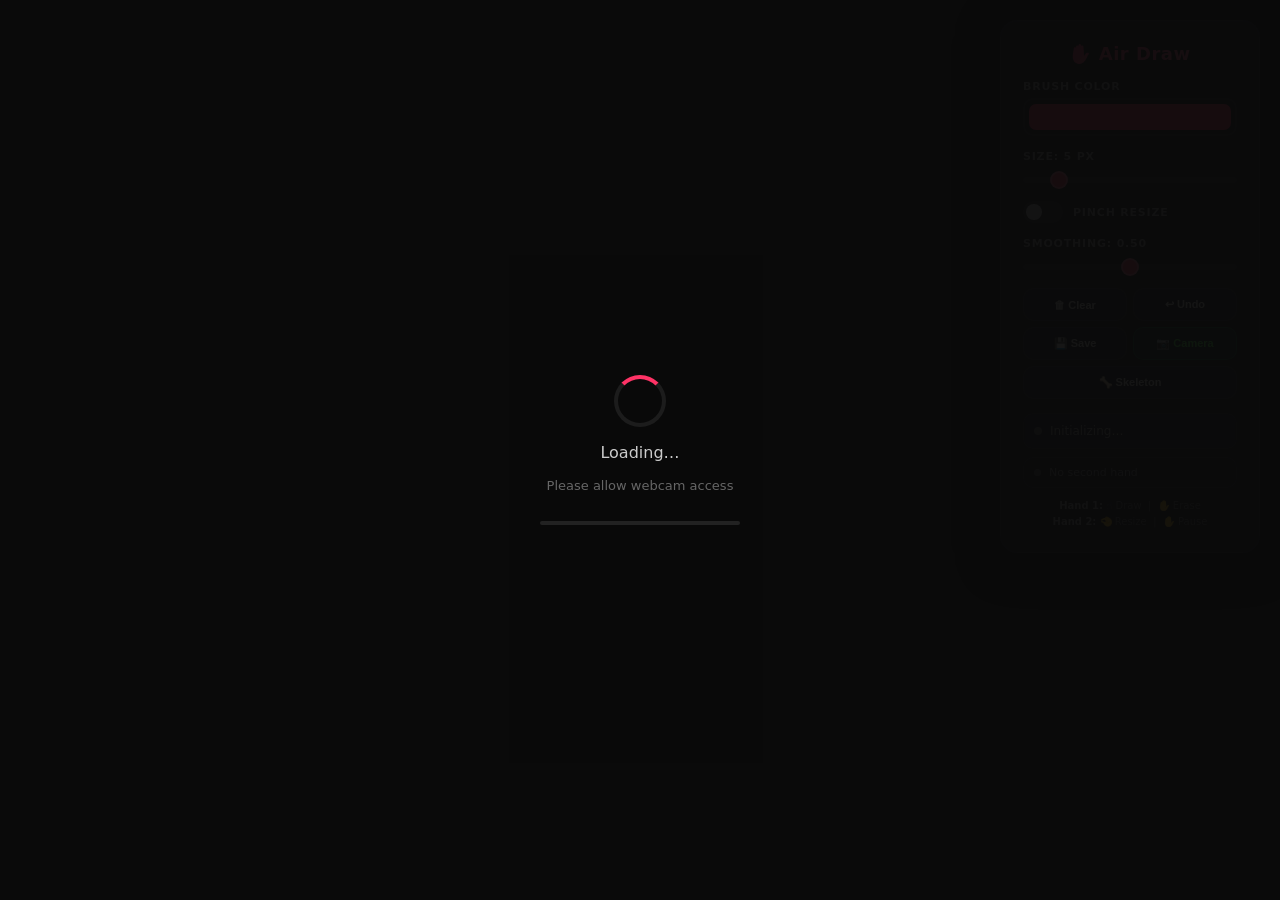
<file: index.html>
<!DOCTYPE html>
<html lang="en">
<head>
  <meta charset="UTF-8">
  <meta name="viewport" content="width=device-width, initial-scale=1.0">
  <title>Air Draw — Hand Tracking Canvas</title>
  <link rel="preload" href="app.js" as="script" crossorigin>
  <script>
    if ('serviceWorker' in navigator) {
      // Unregister old service workers that may cache broken files
      navigator.serviceWorker.getRegistrations().then(function(regs) {
        regs.forEach(function(reg) { reg.unregister(); });
      });
    }
  </script>
  <link rel="preload" href="styles.css" as="style" onload="this.onload=null;this.rel='stylesheet'">
  <noscript><link rel="stylesheet" href="styles.css"></noscript>
  <style>
/* ===== Reset & Base ===== */
*, *::before, *::after { margin: 0; padding: 0; box-sizing: border-box; }
html, body { width: 100%; height: 100%; overflow: hidden; background: #0a0a0a; font-family: 'Segoe UI', system-ui, -apple-system, sans-serif; color: #fff; }

/* ===== App Container ===== */
#app { position: relative; width: 100vw; height: 100vh; }

/* ===== Video Background ===== */
#video-input { position: absolute; top: 0; left: 0; width: 100%; height: 100%; object-fit: cover; transform: scaleX(-1); z-index: 0; }

/* ===== Drawing Canvas ===== */
#drawing-canvas { position: absolute; top: 0; left: 0; width: 100%; height: 100%; z-index: 1; touch-action: none; cursor: crosshair; }

/* ===== Skeleton Overlay Canvas ===== */
#skeleton-canvas { position: absolute; top: 0; left: 0; width: 100%; height: 100%; z-index: 2; pointer-events: none; display: none; }

/* ===== Controls Panel ===== */
#controls-panel { position: fixed; top: 20px; right: 20px; width: 260px; background: rgba(15, 15, 25, 0.78); backdrop-filter: blur(16px); -webkit-backdrop-filter: blur(16px); border: 1px solid rgba(255, 255, 255, 0.08); border-radius: 18px; padding: 22px; z-index: 100; box-shadow: 0 8px 40px rgba(0, 0, 0, 0.5), inset 0 1px 0 rgba(255, 255, 255, 0.05); transition: opacity 0.3s, transform 0.3s; }

#controls-panel h2 { font-size: 18px; font-weight: 700; margin-bottom: 16px; text-align: center; letter-spacing: 0.5px; background: linear-gradient(135deg, #ff3366, #ff6b9d); -webkit-background-clip: text; -webkit-text-fill-color: transparent; background-clip: text; }

.control-group { margin-bottom: 14px; }
.control-group label { display: block; font-size: 11px; font-weight: 600; margin-bottom: 5px; color: #999; text-transform: uppercase; letter-spacing: 0.8px; }

/* Toggle Checkbox */
#toggle-pinch-resize { position: absolute; opacity: 0; width: 0; height: 0; }
.toggle-label { display: flex !important; align-items: center; gap: 10px; cursor: pointer; user-select: none; position: relative; }
.toggle-switch { width: 40px; height: 22px; min-width: 40px; background: rgba(255, 255, 255, 0.1); border-radius: 11px; position: relative; transition: background 0.25s; flex-shrink: 0; }
.toggle-switch::after { content: ''; position: absolute; top: 3px; left: 3px; width: 16px; height: 16px; background: #ccc; border-radius: 50%; transition: transform 0.25s, background 0.25s; }
#toggle-pinch-resize:checked + .toggle-switch { background: rgba(255, 51, 102, 0.5); }
#toggle-pinch-resize:checked + .toggle-switch::after { transform: translateX(18px); background: #ff3366; }

/* Status Indicator */
#status-indicator { margin-top: 14px; padding: 10px; border-radius: 10px; background: rgba(255, 255, 255, 0.04); border: 1px solid rgba(255, 255, 255, 0.06); display: flex; align-items: center; gap: 8px; font-size: 12px; color: #aaa; }
#status-dot { width: 8px; height: 8px; border-radius: 50%; background: #666; flex-shrink: 0; transition: background 0.3s, box-shadow 0.3s; }
#status-dot.idle    { background: #666; }
#status-dot.drawing  { background: #33cc66; box-shadow: 0 0 8px rgba(51, 204, 102, 0.6); }
#status-dot.erasing { background: #ff9933; box-shadow: 0 0 8px rgba(255, 153, 51, 0.6); }
#status-dot.loading  { background: #ffcc00; box-shadow: 0 0 8px rgba(255, 204, 0, 0.6); animation: pulse 1s infinite; }
#status-dot.paused   { background: #3399ff; box-shadow: 0 0 8px rgba(51, 153, 255, 0.6); }

@keyframes pulse { 0%, 100% { opacity: 1; } 50% { opacity: 0.4; } }

/* Second Hand Status */
#hand-status-secondary { margin-top: 8px; padding: 8px 10px; border-radius: 10px; background: rgba(255, 255, 255, 0.03); border: 1px solid rgba(255, 255, 255, 0.05); display: flex; align-items: center; gap: 8px; font-size: 11px; color: #888; transition: opacity 0.3s; }
#hand-status-secondary .dot { width: 7px; height: 7px; border-radius: 50%; background: #555; flex-shrink: 0; transition: background 0.3s, box-shadow 0.3s; }
#hand-status-secondary .dot.active   { background: #33ccff; box-shadow: 0 0 6px rgba(51, 204, 255, 0.5); }
#hand-status-secondary .dot.pinching { background: #ff3366; box-shadow: 0 0 6px rgba(255, 51, 102, 0.5); }
#hand-status-secondary .dot.pausing  { background: #3399ff; box-shadow: 0 0 6px rgba(51, 153, 255, 0.5); }

/* ===== Loading Overlay ===== */
#loading-overlay { position: fixed; inset: 0; background: rgba(10, 10, 10, 0.95); display: flex; flex-direction: column; align-items: center; justify-content: center; z-index: 1000; color: #fff; gap: 16px; transition: opacity 0.5s; }
#loading-overlay p { font-size: 16px; color: #ccc; }
#loading-overlay p.sub { font-size: 13px; color: #666; }
#loading-overlay.hidden { opacity: 0; pointer-events: none; }

/* Spinner */
.spinner { width: 52px; height: 52px; border: 4px solid rgba(255, 255, 255, 0.08); border-top-color: #ff3366; border-radius: 50%; animation: spin 0.8s linear infinite; }
@keyframes spin { to { transform: rotate(360deg); } }

/* Progress Bar */
.progress-bar { width: 200px; height: 4px; background: rgba(255,255,255,0.1); border-radius: 2px; margin-top: 12px; overflow: hidden; }
.progress-fill { height: 100%; width: 0%; background: linear-gradient(90deg, #ff3366, #ff6b9d); border-radius: 2px; transition: width 0.3s ease; }
  </style>
</head>
<body>

  <!-- App container -->
  <div id="app">

    <!-- Webcam video (mirrored, shown as background) -->
    <video id="video-input" playsinline></video>

    <!-- Drawing canvas (transparent overlay on top of video) -->
    <canvas id="drawing-canvas"></canvas>

    <!-- Hand skeleton overlay canvas -->
    <canvas id="skeleton-canvas"></canvas>

    <!-- Controls panel (floating, glassmorphism) -->
    <div id="controls-panel">
      <h2>✋ Air Draw</h2>

      <div class="control-group">
        <label for="brush-color">Brush Color</label>
        <input type="color" id="brush-color" value="#ff3366">
      </div>

      <div class="control-group">
        <label for="brush-size">Size: <span id="size-value">5</span> px</label>
        <input type="range" id="brush-size" min="1" max="30" value="5">
      </div>

      <div class="control-group">
        <label for="toggle-pinch-resize" class="toggle-label">
          <input type="checkbox" id="toggle-pinch-resize">
          <span class="toggle-switch"></span>
          Pinch Resize
        </label>
      </div>

      <div class="control-group">
        <label for="smoothing">Smoothing: <span id="smooth-value">0.50</span></label>
        <input type="range" id="smoothing" min="0" max="100" value="50">
      </div>

      <div class="control-group buttons">
        <button id="btn-clear" title="Clear canvas (C)">🗑 Clear</button>
        <button id="btn-undo" title="Undo (Ctrl+Z)">↩ Undo</button>
        <button id="btn-save" title="Save as PNG">💾 Save</button>
        <button id="btn-toggle-cam" title="Toggle camera">📷 Camera</button>
        <button id="btn-toggle-skeleton" title="Toggle hand skeleton (S)">🦴 Skeleton</button>
      </div>

      <div id="status-indicator">
        <span id="status-dot"></span>
        <span id="gesture-status">Initializing…</span>
      </div>

      <div id="hand-status-secondary">
        <span class="dot" id="secondary-dot"></span>
        <span id="secondary-status">No second hand</span>
      </div>

      <div id="help-text">
        <strong>Hand 1:</strong> ☝️ Draw &nbsp;|&nbsp; ✋ Erase<br>
        <strong>Hand 2:</strong> 🤏 Resize &nbsp;|&nbsp; ✋ Pause
      </div>
    </div>

    <!-- Small loading indicator (shown in controls panel while MediaPipe loads) -->
    <div id="loading-indicator" style="display:none; text-align:center; padding:8px;">
      <span style="display:inline-block; width:12px; height:12px; border:2px solid rgba(255,255,255,0.15); border-top-color:#ff3366; border-radius:50%; animation:spin 0.8s linear infinite; vertical-align:middle; margin-right:6px;"></span>
      <span style="font-size:11px; color:#888; vertical-align:middle;">Loading hand model…</span>
    </div>

    <!-- Full-screen loading overlay (shown until camera + MediaPipe ready) -->
    <div id="loading-overlay">
      <div class="spinner"></div>
      <p id="loading-text">Loading…</p>
      <p class="sub" id="loading-sub">Please allow webcam access</p>
      <div class="progress-bar">
        <div class="progress-fill" id="loading-progress"></div>
      </div>
    </div>
  </div>

  <!-- MediaPipe (local files) -->
  <script src="./lib/mediapipe/hands/hands.js"></script>
  <script src="./lib/mediapipe/camera_utils/camera_utils.js"></script>
  <!-- App logic -->
  <script src="app.js"></script>
  <!-- Fallback: show error if app doesn't load in 15s -->
  <script>
    setTimeout(function() {
      var overlay = document.getElementById('loading-overlay');
      if (overlay && !overlay.classList.contains('hidden')) {
        overlay.innerHTML = '<p style="color:#ff5555;font-size:18px;">⚠️ App failed to load</p>' +
          '<p style="color:#999;font-size:14px;max-width:400px;text-align:center;">' +
          'Check your internet connection.<br>MediaPipe AI model must load from CDN.<br><br>' +
          '<a href="./lib/mediapipe/hands/hands.js" target="_blank" style="color:#ff3366;">Test local file</a> | ' +
          '<button onclick="location.reload()" style="padding:8px 20px;background:#ff3366;color:#fff;border:none;border-radius:8px;font-size:14px;cursor:pointer;">Refresh</button>' +
          '</p>';
      }
    }, 15000);
  </script>
</body>
</html>
</file>
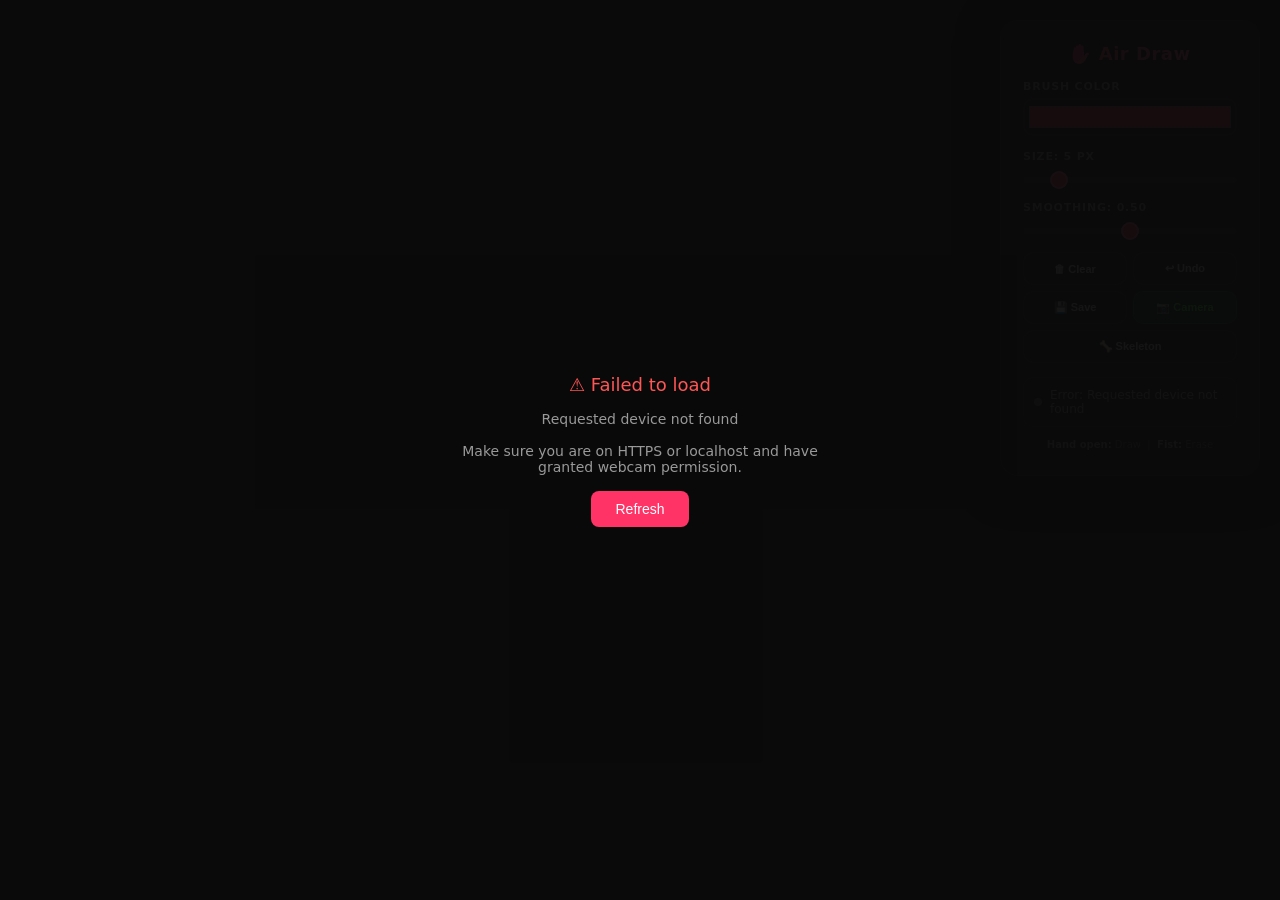
<file: air-draw-standalone/index.html>
<!DOCTYPE html>
<html lang="en">
<head>
<meta charset="UTF-8">
<meta name="viewport" content="width=device-width, initial-scale=1.0">
<title>Air Draw — Standalone</title>
<style>
*,*::before,*::after{margin:0;padding:0;box-sizing:border-box}
html,body{width:100%;height:100%;overflow:hidden;background:#0a0a0a;font-family:'Segoe UI',system-ui,sans-serif;color:#fff}
#app{position:relative;width:100vw;height:100vh}
#video-input{position:absolute;top:0;left:0;width:100%;height:100%;object-fit:cover;transform:scaleX(-1);z-index:0}
#drawing-canvas{position:absolute;top:0;left:0;width:100%;height:100%;z-index:1;touch-action:none;cursor:crosshair}
#skeleton-canvas{position:absolute;top:0;left:0;width:100%;height:100%;z-index:2;pointer-events:none;display:none}
#controls-panel{position:fixed;top:20px;right:20px;width:260px;background:rgba(15,15,25,.78);backdrop-filter:blur(16px);-webkit-backdrop-filter:blur(16px);border:1px solid rgba(255,255,255,.08);border-radius:18px;padding:22px;z-index:100;box-shadow:0 8px 40px rgba(0,0,0,.5),inset 0 1px 0 rgba(255,255,255,.05)}
#controls-panel h2{font-size:18px;font-weight:700;margin-bottom:16px;text-align:center;letter-spacing:.5px;background:linear-gradient(135deg,#ff3366,#ff6b9d);-webkit-background-clip:text;-webkit-text-fill-color:transparent;background-clip:text}
.control-group{margin-bottom:14px}
.control-group label{display:block;font-size:11px;font-weight:600;margin-bottom:5px;color:#999;text-transform:uppercase;letter-spacing:.8px}
input[type=color]{width:100%;height:38px;border:2px solid rgba(255,255,255,.1);border-radius:10px;cursor:pointer;background:transparent;padding:2px}
input[type=range]{width:100%;height:6px;-webkit-appearance:none;appearance:none;background:rgba(255,255,255,.1);border-radius:3px;outline:none;cursor:pointer}
input[type=range]::-webkit-slider-thumb{-webkit-appearance:none;appearance:none;width:18px;height:18px;border-radius:50%;background:#ff3366;border:2px solid rgba(255,255,255,.3);cursor:pointer}
.buttons{display:flex;gap:6px;flex-wrap:wrap}
.buttons button{flex:1 1 calc(50% - 3px);padding:9px 8px;border:1px solid rgba(255,255,255,.08);border-radius:10px;background:rgba(255,255,255,.06);color:#ddd;font-size:11px;font-weight:600;cursor:pointer;transition:background .2s,transform .1s;white-space:nowrap}
.buttons button:hover{background:rgba(255,51,102,.25);border-color:rgba(255,51,102,.4)}
.buttons button:active{transform:scale(.95)}
.buttons button.active{background:rgba(255,51,102,.35);border-color:#ff3366;color:#fff}
#btn-toggle-cam{background:rgba(51,204,102,.15);border-color:rgba(51,204,102,.3);color:#5f5}
#btn-toggle-cam.cam-off{background:rgba(204,51,51,.15);border-color:rgba(204,51,51,.3);color:#f55}
#status-indicator{margin-top:14px;padding:10px;border-radius:10px;background:rgba(255,255,255,.04);border:1px solid rgba(255,255,255,.06);display:flex;align-items:center;gap:8px;font-size:12px;color:#aaa}
#status-dot{width:8px;height:8px;border-radius:50%;background:#666;flex-shrink:0;transition:background .3s,box-shadow .3s}
#status-dot.idle{background:#666}
#status-dot.drawing{background:#33cc66;box-shadow:0 0 8px rgba(51,204,102,.6)}
#status-dot.loading{background:#ffcc00;box-shadow:0 0 8px rgba(255,204,0,.6);animation:pulse 1s infinite}
#status-dot.paused{background:#3399ff;box-shadow:0 0 8px rgba(51,153,255,.6)}
@keyframes pulse{0%,100%{opacity:1}50%{opacity:.4}}
#loading-overlay{position:fixed;inset:0;background:rgba(10,10,10,.95);display:flex;flex-direction:column;align-items:center;justify-content:center;z-index:1000;color:#fff;gap:16px;transition:opacity .5s}
#loading-overlay.hidden{opacity:0;pointer-events:none}
.spinner{width:52px;height:52px;border:4px solid rgba(255,255,255,.08);border-top-color:#ff3366;border-radius:50%;animation:spin .8s linear infinite}
@keyframes spin{to{transform:rotate(360deg)}}
.progress-bar{width:200px;height:4px;background:rgba(255,255,255,.1);border-radius:2px;overflow:hidden;margin-top:12px}
.progress-fill{height:100%;width:0%;background:linear-gradient(90deg,#ff3366,#ff6b9d);border-radius:2px;transition:width .3s}
#help-text{margin-top:10px;font-size:10px;color:#666;text-align:center;line-height:1.6}
#help-text strong{color:#999}
@media(max-width:600px){#controls-panel{top:auto;bottom:10px;right:10px;left:10px;width:auto;padding:16px}.buttons button{flex:1 1 calc(33.33% - 4px)}}
</style>
</head>
<body>
<div id="app">
  <video id="video-input" playsinline></video>
  <canvas id="drawing-canvas"></canvas>
  <canvas id="skeleton-canvas"></canvas>
  <div id="controls-panel">
    <h2>✋ Air Draw</h2>
    <div class="control-group"><label>Brush Color</label><input type="color" id="brush-color" value="#ff3366"></div>
    <div class="control-group"><label>Size: <span id="size-value">5</span> px</label><input type="range" id="brush-size" min="1" max="30" value="5"></div>
    <div class="control-group"><label>Smoothing: <span id="smooth-value">0.50</span></label><input type="range" id="smoothing" min="0" max="100" value="50"></div>
    <div class="control-group buttons">
      <button id="btn-clear" title="Clear (C)">🗑 Clear</button>
      <button id="btn-undo" title="Undo (Ctrl+Z)">↩ Undo</button>
      <button id="btn-save" title="Save PNG">💾 Save</button>
      <button id="btn-toggle-cam" title="Toggle camera">📷 Camera</button>
      <button id="btn-toggle-skeleton" title="Toggle skeleton (S)">🦴 Skeleton</button>
    </div>
    <div id="status-indicator"><span id="status-dot"></span><span id="gesture-status">Initializing…</span></div>
    <div id="help-text"><strong>Hand open:</strong> Draw &nbsp;|&nbsp; <strong>Fist:</strong> Erase</div>
  </div>
  <div id="loading-overlay">
    <div class="spinner"></div>
    <p id="loading-text">Loading…</p>
    <p class="sub" id="loading-sub">Please allow webcam access</p>
    <div class="progress-bar"><div class="progress-fill" id="loading-progress"></div></div>
  </div>
</div>

<script src="./handtrack.js"></script>
<script>
(function(){
  /* ── DOM ── */
  var video=document.getElementById('video-input');
  var canvas=document.getElementById('drawing-canvas');
  var skCanvas=document.getElementById('skeleton-canvas');
  var ctx=canvas.getContext('2d');
  var skCtx=skCanvas.getContext('2d');
  var overlay=document.getElementById('loading-overlay');
  var loadingText=document.getElementById('loading-text');
  var loadingSub=document.getElementById('loading-sub');
  var loadingProgress=document.getElementById('loading-progress');
  var statusDot=document.getElementById('status-dot');
  var gestureStatus=document.getElementById('gesture-status');
  var brushColorInput=document.getElementById('brush-color');
  var brushSizeInput=document.getElementById('brush-size');
  var sizeValue=document.getElementById('size-value');
  var smoothingInput=document.getElementById('smoothing');
  var smoothValue=document.getElementById('smooth-value');
  var btnClear=document.getElementById('btn-clear');
  var btnUndo=document.getElementById('btn-undo');
  var btnSave=document.getElementById('btn-save');
  var btnToggleCam=document.getElementById('btn-toggle-cam');
  var btnToggleSkeleton=document.getElementById('btn-toggle-skeleton');

  /* ── State ── */
  var isDrawing=false,lastPoint=null,currentColor='#ff3366',brushSize=5;
  var smoothingFactor=0.5,cameraEnabled=true,skeletonVisible=false;
  var undoStack=[],model=null,animationId=null;

  /* ── Progress ── */
  function setProgress(pct,text,sub){
    loadingProgress.style.width=pct+'%';
    if(text)loadingText.textContent=text;
    if(sub)loadingSub.textContent=sub;
  }

  /* ── Canvas resize ── */
  function resizeCanvases(){
    var dpr=Math.min(window.devicePixelRatio||1,2);
    var w=window.innerWidth,h=window.innerHeight;
    canvas.width=w*dpr;canvas.height=h*dpr;
    canvas.style.width=w+'px';canvas.style.height=h+'px';
    ctx.setTransform(dpr,0,0,dpr,0,0);
    skCanvas.width=w*dpr;skCanvas.height=h*dpr;
    skCanvas.style.width=w+'px';skCanvas.style.height=h+'px';
    skCtx.setTransform(dpr,0,0,dpr,0,0);
    if(undoStack.length>0) ctx.putImageData(undoStack[undoStack.length-1],0,0);
  }
  window.addEventListener('resize',resizeCanvases);
  resizeCanvases();

  /* ── Camera ── */
  async function startCamera(){
    setProgress(5,'Requesting camera…','Please allow webcam access');
    var stream=await navigator.mediaDevices.getUserMedia({video:{width:640,height:480,facingMode:'user'}});
    video.srcObject=stream;
    await new Promise(function(r){
      if(video.readyState>=2){video.play();r();}
      else video.onloadeddata=function(){video.play();r();};
    });
    setProgress(30,'Camera active ✓','Loading hand model…');
  }

  /* ── Load handtrack model ── */
  async function loadModel(){
    var ht=handtrack;
    if(!ht) throw new Error('handtrack.js not loaded');
    model=await ht.load({maxDetectedHands:2,flipHorizontal:false});
    setProgress(70,'Model loaded ✓','Starting detection…');
  }

  /* ── Gesture detection from bounding box ── */
  function getGesture(predictions){
    if(!predictions||predictions.length===0) return null;
    var p=predictions[0];
    var bbox=p.bbox;
    var handWidth=bbox[2],handHeight=bbox[3];
    var aspectRatio=handHeight/Math.max(handWidth,1);
    // Tall bounding box = fingers extended (draw)
    // Short/square bounding box = fist (erase)
    var isHandOpen=aspectRatio>1.8;
    // Center of bounding box (mirrored)
    var cx=(1-(bbox[0]+handWidth/2)/640)*window.innerWidth;
    var cy=(bbox[1]+handHeight/2)/480*window.innerHeight;
    return {
      mode:isHandOpen?'draw':'erase',
      point:{x:cx,y:cy},
      bbox:bbox,
      predictions:predictions
    };
  }

  /* ── Drawing ── */
  function smoothPoint(prev,curr,factor){
    var alpha=1-factor;
    return{x:prev.x+(curr.x-prev.x)*alpha,y:prev.y+(curr.y-prev.y)*alpha};
  }

  function eraseAt(point){
    ctx.save();
    ctx.globalCompositeOperation='destination-out';
    ctx.beginPath();
    ctx.arc(point.x,point.y,brushSize*2.5,0,Math.PI*2);
    ctx.fill();
    ctx.restore();
  }

  function drawSkeleton(predictions){
    skCtx.clearRect(0,0,skCanvas.width,skCanvas.height);
    if(!predictions) return;
    for(var i=0;i<predictions.length;i++){
      var p=predictions[i];
      var bbox=p.bbox;
      var w=window.innerWidth,h=window.innerHeight;
      var sx=(1-(bbox[0]+bbox[2]/2)/640)*w;
      var sy=(bbox[1]+bbox[3]/2)/480*h;
      var bw=bbox[2]/640*w;
      var bh=bbox[3]/480*h;
      // Draw bounding box
      skCtx.strokeStyle=i===0?'rgba(0,255,100,0.6)':'rgba(51,153,255,0.5)';
      skCtx.lineWidth=2;
      skCtx.strokeRect(sx-bw/2,sy-bh/2,bw,bh);
      // Draw center dot
      skCtx.fillStyle=i===0?'#ff3366':'#3399ff';
      skCtx.beginPath();
      skCtx.arc(sx,sy,6,0,Math.PI*2);
      skCtx.fill();
      // Label
      skCtx.fillStyle='#fff';
      skCtx.font='12px sans-serif';
      skCtx.fillText(i===0?'Hand 1':'Hand 2',sx-bw/2,sy-bh/2-8);
    }
  }

  /* ── Detection loop ── */
  async function detectLoop(){
    if(!model||!cameraEnabled){animationId=requestAnimationFrame(detectLoop);return;}
    try{
      var predictions=await model.detect(video);
      var gesture=getGesture(predictions);

      // Draw skeleton
      if(skeletonVisible) drawSkeleton(predictions);
      else skCtx.clearRect(0,0,skCanvas.width,skCanvas.height);

      if(!gesture){
        if(isDrawing){saveUndo();isDrawing=false;lastPoint=null;}
        setStatus('idle','Show hand to draw, fist to erase');
        animationId=requestAnimationFrame(detectLoop);
        return;
      }

      var mode=gesture.mode;
      var point=gesture.point;

      if(mode==='erase'){
        eraseAt(point);
        setStatus('drawing','Erasing… (fist)');
      } else {
        if(!isDrawing){
          isDrawing=true;
          lastPoint=point;
          ctx.beginPath();
          ctx.moveTo(point.x,point.y);
          ctx.lineCap='round';
          ctx.lineJoin='round';
          ctx.strokeStyle=currentColor;
          ctx.lineWidth=brushSize;
        } else {
          var smoothed=smoothPoint(lastPoint,point,smoothingFactor);
          var midX=(lastPoint.x+smoothed.x)/2;
          var midY=(lastPoint.y+smoothed.y)/2;
          ctx.quadraticCurveTo(lastPoint.x,lastPoint.y,midX,midY);
          ctx.stroke();
          lastPoint=smoothed;
        }
        setStatus('drawing','Drawing… (open hand)');
      }
    }catch(e){console.error(e);}
    animationId=requestAnimationFrame(detectLoop);
  }

  /* ── Status ── */
  function setStatus(type,text){
    statusDot.className=type;
    gestureStatus.textContent=text;
  }

  /* ── Undo / Clear / Save ── */
  function saveUndo(){
    undoStack.push(ctx.getImageData(0,0,canvas.width,canvas.height));
    if(undoStack.length>20) undoStack.shift();
  }
  function clearCanvas(){
    saveUndo();
    ctx.clearRect(0,0,canvas.width,canvas.height);
    setStatus('idle','Canvas cleared');
  }
  function undo(){
    if(undoStack.length===0) return;
    ctx.putImageData(undoStack.pop(),0,0);
    setStatus('idle','Undo');
  }
  function saveAsPNG(){
    var link=document.createElement('a');
    link.download='air-draw-'+Date.now()+'.png';
    link.href=canvas.toDataURL('image/png');
    link.click();
    setStatus('idle','Saved!');
  }

  /* ── Event handlers ── */
  brushColorInput.addEventListener('input',function(e){currentColor=e.target.value});
  brushSizeInput.addEventListener('input',function(e){brushSize=parseInt(e.target.value,10);sizeValue.textContent=brushSize});
  smoothingInput.addEventListener('input',function(e){smoothingFactor=parseInt(e.target.value,10)/100;smoothValue.textContent=smoothingFactor.toFixed(2)});
  btnClear.addEventListener('click',clearCanvas);
  btnUndo.addEventListener('click',undo);
  btnSave.addEventListener('click',saveAsPNG);
  btnToggleCam.addEventListener('click',function(){
    cameraEnabled=!cameraEnabled;
    btnToggleCam.classList.toggle('cam-off',!cameraEnabled);
    btnToggleCam.textContent=cameraEnabled?'📷 Camera':'📷 Off';
    setStatus('idle',cameraEnabled?'Camera resumed':'Camera paused');
  });
  btnToggleSkeleton.addEventListener('click',function(){
    skeletonVisible=!skeletonVisible;
    skCanvas.style.display=skeletonVisible?'block':'none';
    btnToggleSkeleton.classList.toggle('active',skeletonVisible);
    if(!skeletonVisible) skCtx.clearRect(0,0,skCanvas.width,skCanvas.height);
  });
  document.addEventListener('keydown',function(e){
    if(e.target.tagName==='INPUT') return;
    switch(e.key.toLowerCase()){
      case 'c':clearCanvas();break;
      case 'z':if(e.ctrlKey||e.metaKey){e.preventDefault();undo();}break;
      case 's':if(!e.ctrlKey&&!e.metaKey){
        skeletonVisible=!skeletonVisible;
        skCanvas.style.display=skeletonVisible?'block':'none';
        btnToggleSkeleton.classList.toggle('active',skeletonVisible);
        if(!skeletonVisible) skCtx.clearRect(0,0,skCanvas.width,skCanvas.height);
      }break;
      case '[':brushSize=Math.max(1,brushSize-2);brushSizeInput.value=brushSize;sizeValue.textContent=brushSize;break;
      case ']':brushSize=Math.min(30,brushSize+2);brushSizeInput.value=brushSize;sizeValue.textContent=brushSize;break;
    }
  });

  /* ── Boot ── */
  (async function(){
    try{
      await startCamera();
      overlay.classList.add('hidden');
      setStatus('loading','Loading hand model…');
      await loadModel();
      setProgress(100,'Ready!','Show hand to draw');
      overlay.classList.add('hidden');
      setStatus('idle','Show hand to draw, fist to erase');
      detectLoop();
    }catch(err){
      console.error(err);
      setStatus('idle','Error: '+err.message);
      overlay.classList.remove('hidden');
      overlay.style.display='';
      overlay.innerHTML='<p style="color:#ff5555;font-size:18px;">⚠️ Failed to load</p>'+
        '<p style="color:#999;font-size:14px;max-width:400px;text-align:center;">'+
        err.message+'<br><br>Make sure you are on HTTPS or localhost and have granted webcam permission.</p>'+
        '<button onclick="location.reload()" style="padding:10px 24px;background:#ff3366;color:#fff;border:none;border-radius:8px;font-size:14px;cursor:pointer;">Refresh</button>';
    }
  })();
})();
</script>
</body>
</html>
</file>
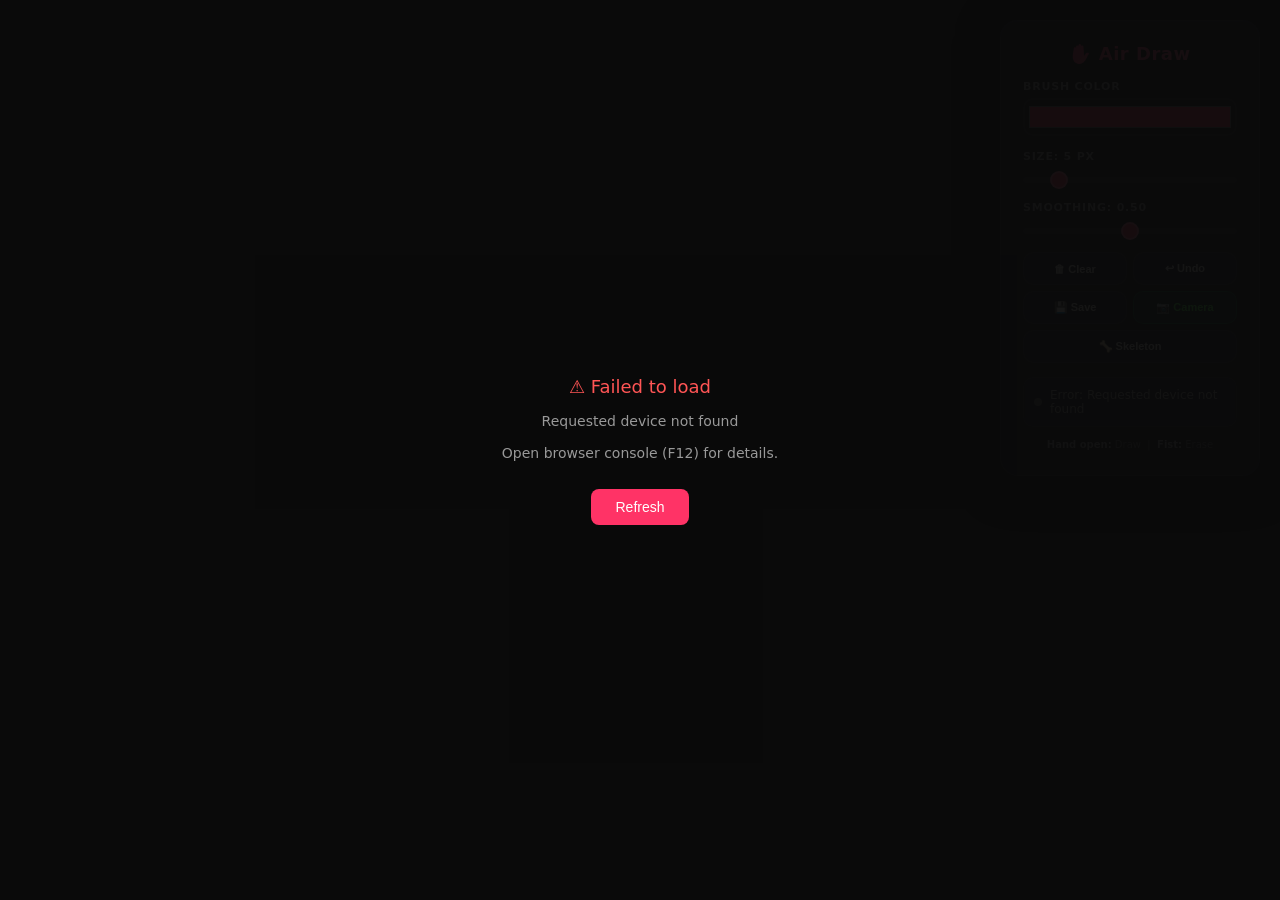
<file: standalone/index.html>
<!DOCTYPE html>
<html lang="en">
<head>
<meta charset="UTF-8">
<meta name="viewport" content="width=device-width, initial-scale=1.0">
<title>Air Draw — Standalone</title>
<style>
*,*::before,*::after{margin:0;padding:0;box-sizing:border-box}
html,body{width:100%;height:100%;overflow:hidden;background:#0a0a0a;font-family:'Segoe UI',system-ui,sans-serif;color:#fff}
#app{position:relative;width:100vw;height:100vh}
#video-input{position:absolute;top:0;left:0;width:100%;height:100%;object-fit:cover;transform:scaleX(-1);z-index:0}
#drawing-canvas{position:absolute;top:0;left:0;width:100%;height:100%;z-index:1;touch-action:none;cursor:crosshair}
#skeleton-canvas{position:absolute;top:0;left:0;width:100%;height:100%;z-index:2;pointer-events:none;display:none}
#controls-panel{position:fixed;top:20px;right:20px;width:260px;background:rgba(15,15,25,.78);backdrop-filter:blur(16px);-webkit-backdrop-filter:blur(16px);border:1px solid rgba(255,255,255,.08);border-radius:18px;padding:22px;z-index:100;box-shadow:0 8px 40px rgba(0,0,0,.5),inset 0 1px 0 rgba(255,255,255,.05)}
#controls-panel h2{font-size:18px;font-weight:700;margin-bottom:16px;text-align:center;letter-spacing:.5px;background:linear-gradient(135deg,#ff3366,#ff6b9d);-webkit-background-clip:text;-webkit-text-fill-color:transparent;background-clip:text}
.control-group{margin-bottom:14px}
.control-group label{display:block;font-size:11px;font-weight:600;margin-bottom:5px;color:#999;text-transform:uppercase;letter-spacing:.8px}
input[type=color]{width:100%;height:38px;border:2px solid rgba(255,255,255,.1);border-radius:10px;cursor:pointer;background:transparent;padding:2px}
input[type=range]{width:100%;height:6px;-webkit-appearance:none;appearance:none;background:rgba(255,255,255,.1);border-radius:3px;outline:none;cursor:pointer}
input[type=range]::-webkit-slider-thumb{-webkit-appearance:none;appearance:none;width:18px;height:18px;border-radius:50%;background:#ff3366;border:2px solid rgba(255,255,255,.3);cursor:pointer}
.buttons{display:flex;gap:6px;flex-wrap:wrap}
.buttons button{flex:1 1 calc(50% - 3px);padding:9px 8px;border:1px solid rgba(255,255,255,.08);border-radius:10px;background:rgba(255,255,255,.06);color:#ddd;font-size:11px;font-weight:600;cursor:pointer;transition:background .2s,transform .1s;white-space:nowrap}
.buttons button:hover{background:rgba(255,51,102,.25);border-color:rgba(255,51,102,.4)}
.buttons button:active{transform:scale(.95)}
.buttons button.active{background:rgba(255,51,102,.35);border-color:#ff3366;color:#fff}
#btn-toggle-cam{background:rgba(51,204,102,.15);border-color:rgba(51,204,102,.3);color:#5f5}
#btn-toggle-cam.cam-off{background:rgba(204,51,51,.15);border-color:rgba(204,51,51,.3);color:#f55}
#status-indicator{margin-top:14px;padding:10px;border-radius:10px;background:rgba(255,255,255,.04);border:1px solid rgba(255,255,255,.06);display:flex;align-items:center;gap:8px;font-size:12px;color:#aaa}
#status-dot{width:8px;height:8px;border-radius:50%;background:#666;flex-shrink:0;transition:background .3s,box-shadow .3s}
#status-dot.idle{background:#666}
#status-dot.drawing{background:#33cc66;box-shadow:0 0 8px rgba(51,204,102,.6)}
#status-dot.loading{background:#ffcc00;box-shadow:0 0 8px rgba(255,204,0,.6);animation:pulse 1s infinite}
#status-dot.paused{background:#3399ff;box-shadow:0 0 8px rgba(51,153,255,.6)}
@keyframes pulse{0%,100%{opacity:1}50%{opacity:.4}}
#loading-overlay{position:fixed;inset:0;background:rgba(10,10,10,.95);display:flex;flex-direction:column;align-items:center;justify-content:center;z-index:1000;color:#fff;gap:16px;transition:opacity .5s}
#loading-overlay.hidden{opacity:0;pointer-events:none}
.spinner{width:52px;height:52px;border:4px solid rgba(255,255,255,.08);border-top-color:#ff3366;border-radius:50%;animation:spin .8s linear infinite}
@keyframes spin{to{transform:rotate(360deg)}}
.progress-bar{width:200px;height:4px;background:rgba(255,255,255,.1);border-radius:2px;overflow:hidden;margin-top:12px}
.progress-fill{height:100%;width:0%;background:linear-gradient(90deg,#ff3366,#ff6b9d);border-radius:2px;transition:width .3s}
#help-text{margin-top:10px;font-size:10px;color:#666;text-align:center;line-height:1.6}
#help-text strong{color:#999}
@media(max-width:600px){#controls-panel{top:auto;bottom:10px;right:10px;left:10px;width:auto;padding:16px}.buttons button{flex:1 1 calc(33.33% - 4px)}}
</style>
</head>
<body>
<div id="app">
  <video id="video-input" playsinline></video>
  <canvas id="drawing-canvas"></canvas>
  <canvas id="skeleton-canvas"></canvas>
  <div id="controls-panel">
    <h2>✋ Air Draw</h2>
    <div class="control-group"><label>Brush Color</label><input type="color" id="brush-color" value="#ff3366"></div>
    <div class="control-group"><label>Size: <span id="size-value">5</span> px</label><input type="range" id="brush-size" min="1" max="30" value="5"></div>
    <div class="control-group"><label>Smoothing: <span id="smooth-value">0.50</span></label><input type="range" id="smoothing" min="0" max="100" value="50"></div>
    <div class="control-group buttons">
      <button id="btn-clear" title="Clear (C)">🗑 Clear</button>
      <button id="btn-undo" title="Undo (Ctrl+Z)">↩ Undo</button>
      <button id="btn-save" title="Save PNG">💾 Save</button>
      <button id="btn-toggle-cam" title="Toggle camera">📷 Camera</button>
      <button id="btn-toggle-skeleton" title="Toggle skeleton (S)">🦴 Skeleton</button>
    </div>
    <div id="status-indicator"><span id="status-dot"></span><span id="gesture-status">Initializing…</span></div>
    <div id="help-text"><strong>Hand open:</strong> Draw &nbsp;|&nbsp; <strong>Fist:</strong> Erase</div>
  </div>
  <div id="loading-overlay">
    <div class="spinner"></div>
    <p id="loading-text">Loading…</p>
    <p class="sub" id="loading-sub">Please allow webcam access</p>
    <div class="progress-bar"><div class="progress-fill" id="loading-progress"></div></div>
  </div>
</div>

<script src="./simple-tracker.js"></script>
<script>
(function(){
  /* ── DOM ── */
  var video=document.getElementById('video-input');
  var canvas=document.getElementById('drawing-canvas');
  var skCanvas=document.getElementById('skeleton-canvas');
  var ctx=canvas.getContext('2d');
  var skCtx=skCanvas.getContext('2d');
  var overlay=document.getElementById('loading-overlay');
  var loadingText=document.getElementById('loading-text');
  var loadingSub=document.getElementById('loading-sub');
  var loadingProgress=document.getElementById('loading-progress');
  var statusDot=document.getElementById('status-dot');
  var gestureStatus=document.getElementById('gesture-status');
  var brushColorInput=document.getElementById('brush-color');
  var brushSizeInput=document.getElementById('brush-size');
  var sizeValue=document.getElementById('size-value');
  var smoothingInput=document.getElementById('smoothing');
  var smoothValue=document.getElementById('smooth-value');
  var btnClear=document.getElementById('btn-clear');
  var btnUndo=document.getElementById('btn-undo');
  var btnSave=document.getElementById('btn-save');
  var btnToggleCam=document.getElementById('btn-toggle-cam');
  var btnToggleSkeleton=document.getElementById('btn-toggle-skeleton');

  /* ── State ── */
  var isDrawing=false,lastPoint=null,currentColor='#ff3366',brushSize=5;
  var smoothingFactor=0.5,cameraEnabled=true,skeletonVisible=false;
  var undoStack=[],model=null,animationId=null;

  /* ── Progress ── */
  function setProgress(pct,text,sub){
    loadingProgress.style.width=pct+'%';
    if(text)loadingText.textContent=text;
    if(sub)loadingSub.textContent=sub;
  }

  /* ── Canvas resize ── */
  function resizeCanvases(){
    var dpr=Math.min(window.devicePixelRatio||1,2);
    var w=window.innerWidth,h=window.innerHeight;
    canvas.width=w*dpr;canvas.height=h*dpr;
    canvas.style.width=w+'px';canvas.style.height=h+'px';
    ctx.setTransform(dpr,0,0,dpr,0,0);
    skCanvas.width=w*dpr;skCanvas.height=h*dpr;
    skCanvas.style.width=w+'px';skCanvas.style.height=h+'px';
    skCtx.setTransform(dpr,0,0,dpr,0,0);
    if(undoStack.length>0) ctx.putImageData(undoStack[undoStack.length-1],0,0);
  }
  window.addEventListener('resize',resizeCanvases);
  resizeCanvases();

  /* ── Camera ── */
  async function startCamera(){
    setProgress(5,'Requesting camera…','Please allow webcam access');
    var stream=await navigator.mediaDevices.getUserMedia({video:{width:640,height:480,facingMode:'user'}});
    video.srcObject=stream;
    await new Promise(function(r){
      if(video.readyState>=2){video.play();r();}
      else video.onloadeddata=function(){video.play();r();};
    });
    setProgress(30,'Camera active ✓','Loading hand model…');
  }

  /* ── Load simple hand tracker ── */
  async function loadModel(){
    if(!window.simpleHandTracker) throw new Error('simple-tracker.js not loaded');
    model=await window.simpleHandTracker.load();
    setProgress(70,'Tracker ready ✓','Show hand to draw');
  }

  /* ── Gesture detection from simple tracker regions ── */
  function getGesture(regions){
    if(!regions||regions.length===0) return null;
    var r=regions[0];
    // Tall aspect ratio = open hand (draw), square = fist (erase)
    var isHandOpen=r.aspect>1.4;
    // Mirror X coordinate
    var cx=window.innerWidth-r.centerX;
    var cy=r.centerY;
    return {
      mode:isHandOpen?'draw':'erase',
      point:{x:cx,y:cy},
      bbox:r.bbox,
      regions:regions
    };
  }

  /* ── Drawing ── */
  function smoothPoint(prev,curr,factor){
    var alpha=1-factor;
    return{x:prev.x+(curr.x-prev.x)*alpha,y:prev.y+(curr.y-prev.y)*alpha};
  }

  function eraseAt(point){
    ctx.save();
    ctx.globalCompositeOperation='destination-out';
    ctx.beginPath();
    ctx.arc(point.x,point.y,brushSize*2.5,0,Math.PI*2);
    ctx.fill();
    ctx.restore();
  }

  function drawSkeleton(regions){
    skCtx.clearRect(0,0,skCanvas.width,skCanvas.height);
    if(!regions) return;
    for(var i=0;i<regions.length;i++){
      var r=regions[i];
      var bbox=r.bbox;
      var w=window.innerWidth,h=window.innerHeight;
      // bbox is [x, y, width, height] in video coordinates
      var sx=(1-(bbox[0]+bbox[2]/2)/640)*w;
      var sy=(bbox[1]+bbox[3]/2)/480*h;
      var bw=bbox[2]/640*w;
      var bh=bbox[3]/480*h;
      // Draw bounding box
      skCtx.strokeStyle=i===0?'rgba(0,255,100,0.6)':'rgba(51,153,255,0.5)';
      skCtx.lineWidth=2;
      skCtx.strokeRect(sx-bw/2,sy-bh/2,bw,bh);
      // Draw center dot
      skCtx.fillStyle=i===0?'#ff3366':'#3399ff';
      skCtx.beginPath();
      skCtx.arc(sx,sy,6,0,Math.PI*2);
      skCtx.fill();
      // Label
      skCtx.fillStyle='#fff';
      skCtx.font='12px sans-serif';
      skCtx.fillText(i===0?'Hand 1':'Hand 2',sx-bw/2,sy-bh/2-8);
    }
  }

  /* ── Detection loop ── */
  async function detectLoop(){
    if(!model||!cameraEnabled){animationId=requestAnimationFrame(detectLoop);return;}
    try{
      var predictions=window.simpleHandTracker.detect(video);
      var gesture=getGesture(predictions);

      // Draw skeleton
      if(skeletonVisible) drawSkeleton(predictions);
      else skCtx.clearRect(0,0,skCanvas.width,skCanvas.height);

      if(!gesture){
        if(isDrawing){saveUndo();isDrawing=false;lastPoint=null;}
        setStatus('idle','Show hand to draw, fist to erase');
        animationId=requestAnimationFrame(detectLoop);
        return;
      }

      var mode=gesture.mode;
      var point=gesture.point;

      if(mode==='erase'){
        eraseAt(point);
        setStatus('drawing','Erasing… (fist)');
      } else {
        if(!isDrawing){
          isDrawing=true;
          lastPoint=point;
          ctx.beginPath();
          ctx.moveTo(point.x,point.y);
          ctx.lineCap='round';
          ctx.lineJoin='round';
          ctx.strokeStyle=currentColor;
          ctx.lineWidth=brushSize;
        } else {
          var smoothed=smoothPoint(lastPoint,point,smoothingFactor);
          var midX=(lastPoint.x+smoothed.x)/2;
          var midY=(lastPoint.y+smoothed.y)/2;
          ctx.quadraticCurveTo(lastPoint.x,lastPoint.y,midX,midY);
          ctx.stroke();
          lastPoint=smoothed;
        }
        setStatus('drawing','Drawing… (open hand)');
      }
    }catch(e){console.error(e);}
    animationId=requestAnimationFrame(detectLoop);
  }

  /* ── Status ── */
  function setStatus(type,text){
    statusDot.className=type;
    gestureStatus.textContent=text;
  }

  /* ── Undo / Clear / Save ── */
  function saveUndo(){
    undoStack.push(ctx.getImageData(0,0,canvas.width,canvas.height));
    if(undoStack.length>20) undoStack.shift();
  }
  function clearCanvas(){
    saveUndo();
    ctx.clearRect(0,0,canvas.width,canvas.height);
    setStatus('idle','Canvas cleared');
  }
  function undo(){
    if(undoStack.length===0) return;
    ctx.putImageData(undoStack.pop(),0,0);
    setStatus('idle','Undo');
  }
  function saveAsPNG(){
    var link=document.createElement('a');
    link.download='air-draw-'+Date.now()+'.png';
    link.href=canvas.toDataURL('image/png');
    link.click();
    setStatus('idle','Saved!');
  }

  /* ── Event handlers ── */
  brushColorInput.addEventListener('input',function(e){currentColor=e.target.value});
  brushSizeInput.addEventListener('input',function(e){brushSize=parseInt(e.target.value,10);sizeValue.textContent=brushSize});
  smoothingInput.addEventListener('input',function(e){smoothingFactor=parseInt(e.target.value,10)/100;smoothValue.textContent=smoothingFactor.toFixed(2)});
  btnClear.addEventListener('click',clearCanvas);
  btnUndo.addEventListener('click',undo);
  btnSave.addEventListener('click',saveAsPNG);
  btnToggleCam.addEventListener('click',function(){
    cameraEnabled=!cameraEnabled;
    btnToggleCam.classList.toggle('cam-off',!cameraEnabled);
    btnToggleCam.textContent=cameraEnabled?'📷 Camera':'📷 Off';
    setStatus('idle',cameraEnabled?'Camera resumed':'Camera paused');
  });
  btnToggleSkeleton.addEventListener('click',function(){
    skeletonVisible=!skeletonVisible;
    skCanvas.style.display=skeletonVisible?'block':'none';
    btnToggleSkeleton.classList.toggle('active',skeletonVisible);
    if(!skeletonVisible) skCtx.clearRect(0,0,skCanvas.width,skCanvas.height);
  });
  document.addEventListener('keydown',function(e){
    if(e.target.tagName==='INPUT') return;
    switch(e.key.toLowerCase()){
      case 'c':clearCanvas();break;
      case 'z':if(e.ctrlKey||e.metaKey){e.preventDefault();undo();}break;
      case 's':if(!e.ctrlKey&&!e.metaKey){
        skeletonVisible=!skeletonVisible;
        skCanvas.style.display=skeletonVisible?'block':'none';
        btnToggleSkeleton.classList.toggle('active',skeletonVisible);
        if(!skeletonVisible) skCtx.clearRect(0,0,skCanvas.width,skCanvas.height);
      }break;
      case '[':brushSize=Math.max(1,brushSize-2);brushSizeInput.value=brushSize;sizeValue.textContent=brushSize;break;
      case ']':brushSize=Math.min(30,brushSize+2);brushSizeInput.value=brushSize;sizeValue.textContent=brushSize;break;
    }
  });

  /* ── Boot ── */
  (async function(){
    try{
      console.log('Step 1: Starting camera...');
      await startCamera();
      console.log('Step 2: Camera OK, hiding overlay');
      overlay.classList.add('hidden');
      setStatus('loading','Loading hand tracker…');
      console.log('Step 3: Loading hand tracker...');
      await loadModel();
      console.log('Step 4: Model OK, starting detection');
      setProgress(100,'Ready!','Show hand to draw');
      overlay.classList.add('hidden');
      setStatus('idle','Show hand to draw, fist to erase');
      detectLoop();
    }catch(err){
      console.error('BOOT ERROR:',err);
      setStatus('idle','Error: '+err.message);
      overlay.classList.remove('hidden');
      overlay.style.display='';
      overlay.innerHTML='<p style="color:#ff5555;font-size:18px;">⚠️ Failed to load</p>'+
        '<p style="color:#999;font-size:14px;max-width:400px;text-align:center;">'+
        err.message+'<br><br>Open browser console (F12) for details.</p>'+
        '<button onclick="location.reload()" style="padding:10px 24px;background:#ff3366;color:#fff;border:none;border-radius:8px;font-size:14px;cursor:pointer;margin-top:12px;">Refresh</button>';
    }
  })();
})();
</script>
</body>
</html>
</file>
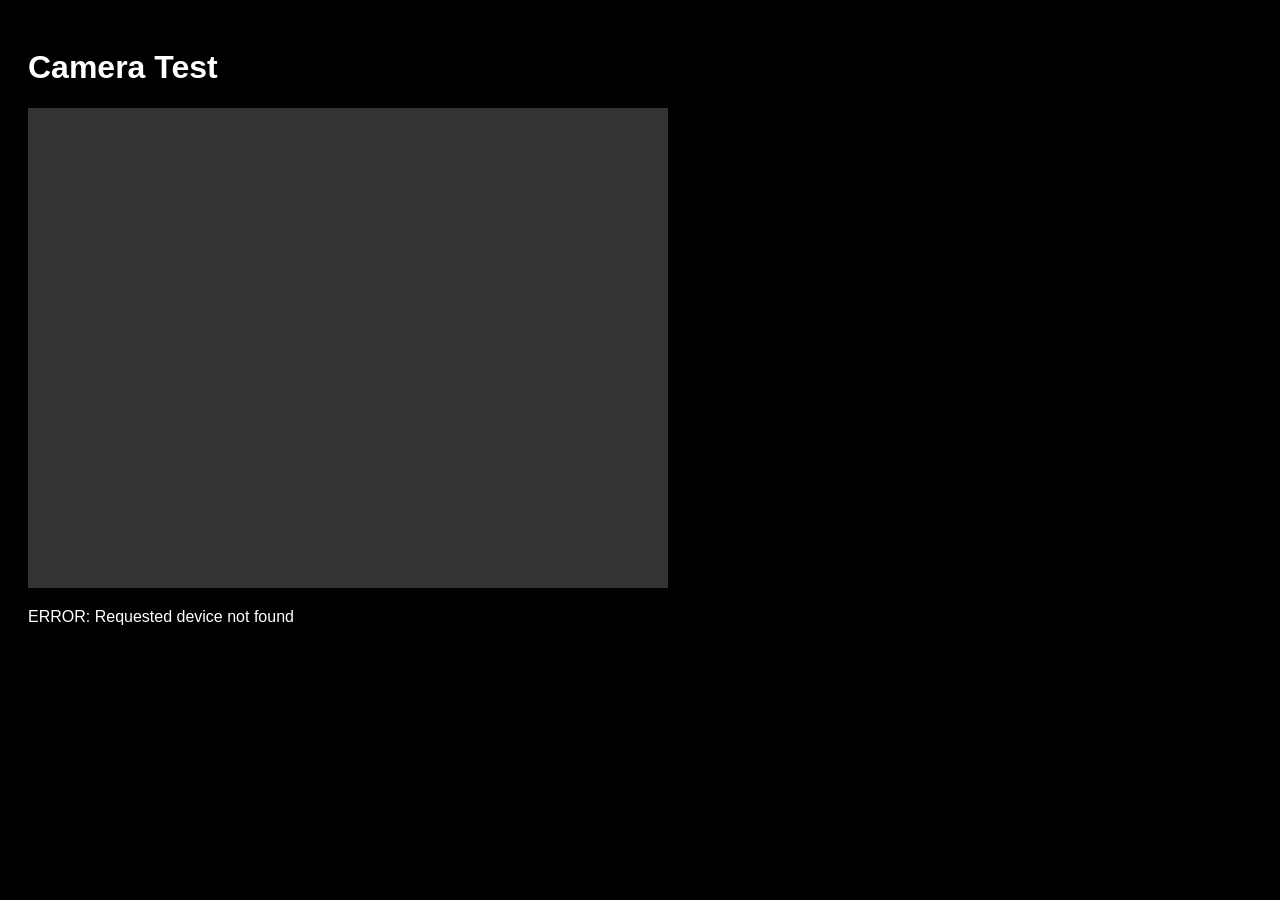
<file: standalone/test.html>
<!DOCTYPE html>
<html>
<head><title>Camera Test</title></head>
<body style="background:#000;color:#fff;font-family:sans-serif;padding:20px;">
<h1>Camera Test</h1>
<video id="v" autoplay playsinline style="width:640px;height:480px;background:#333;"></video>
<p id="status">Requesting camera...</p>
<script>
navigator.mediaDevices.getUserMedia({video:true}).then(function(s){
  document.getElementById('v').srcObject=s;
  document.getElementById('status').textContent='Camera OK!';
}).catch(function(e){
  document.getElementById('status').textContent='ERROR: '+e.message;
});
</script>
</body>
</html>
</file>
<file: styles.css>
/* ===== Reset & Base ===== */
*,
*::before,
*::after {
  margin: 0;
  padding: 0;
  box-sizing: border-box;
}

html, body {
  width: 100%;
  height: 100%;
  overflow: hidden;
  background: #0a0a0a;
  font-family: 'Segoe UI', system-ui, -apple-system, sans-serif;
  color: #fff;
}

/* ===== App Container ===== */
#app {
  position: relative;
  width: 100vw;
  height: 100vh;
}

/* ===== Video Background (mirrored) ===== */
#video-input {
  position: absolute;
  top: 0;
  left: 0;
  width: 100%;
  height: 100%;
  object-fit: cover;
  transform: scaleX(-1); /* Mirror like a looking glass */
  z-index: 0;
}

/* ===== Drawing Canvas (transparent overlay) ===== */
#drawing-canvas {
  position: absolute;
  top: 0;
  left: 0;
  width: 100%;
  height: 100%;
  z-index: 1;
  touch-action: none;
  cursor: crosshair;
}

/* ===== Skeleton Overlay Canvas ===== */
#skeleton-canvas {
  position: absolute;
  top: 0;
  left: 0;
  width: 100%;
  height: 100%;
  z-index: 2;
  pointer-events: none; /* Let clicks pass through */
  display: none;        /* Hidden by default */
}

/* ===== Controls Panel (Glassmorphism) ===== */
#controls-panel {
  position: fixed;
  top: 20px;
  right: 20px;
  width: 260px;
  background: rgba(15, 15, 25, 0.78);
  backdrop-filter: blur(16px);
  -webkit-backdrop-filter: blur(16px);
  border: 1px solid rgba(255, 255, 255, 0.08);
  border-radius: 18px;
  padding: 22px;
  z-index: 100;
  box-shadow: 0 8px 40px rgba(0, 0, 0, 0.5), inset 0 1px 0 rgba(255, 255, 255, 0.05);
  transition: opacity 0.3s, transform 0.3s;
}

#controls-panel h2 {
  font-size: 18px;
  font-weight: 700;
  margin-bottom: 16px;
  text-align: center;
  letter-spacing: 0.5px;
  background: linear-gradient(135deg, #ff3366, #ff6b9d);
  -webkit-background-clip: text;
  -webkit-text-fill-color: transparent;
  background-clip: text;
}

.control-group {
  margin-bottom: 14px;
}

.control-group label {
  display: block;
  font-size: 11px;
  font-weight: 600;
  margin-bottom: 5px;
  color: #999;
  text-transform: uppercase;
  letter-spacing: 0.8px;
}

/* Color Picker */
input[type="color"] {
  width: 100%;
  height: 38px;
  border: 2px solid rgba(255, 255, 255, 0.1);
  border-radius: 10px;
  cursor: pointer;
  background: transparent;
  padding: 2px;
}
input[type="color"]::-webkit-color-swatch-wrapper {
  padding: 2px;
}
input[type="color"]::-webkit-color-swatch {
  border: none;
  border-radius: 7px;
}

/* Range Sliders */
input[type="range"] {
  width: 100%;
  height: 6px;
  -webkit-appearance: none;
  appearance: none;
  background: rgba(255, 255, 255, 0.1);
  border-radius: 3px;
  outline: none;
  cursor: pointer;
}
input[type="range"]::-webkit-slider-thumb {
  -webkit-appearance: none;
  appearance: none;
  width: 18px;
  height: 18px;
  border-radius: 50%;
  background: #ff3366;
  border: 2px solid rgba(255, 255, 255, 0.3);
  cursor: pointer;
  transition: transform 0.15s, background 0.15s;
}
input[type="range"]::-webkit-slider-thumb:hover {
  transform: scale(1.2);
  background: #ff4d7b;
}
input[type="range"]::-moz-range-thumb {
  width: 18px;
  height: 18px;
  border-radius: 50%;
  background: #ff3366;
  border: 2px solid rgba(255, 255, 255, 0.3);
  cursor: pointer;
}

/* Toggle Checkbox */
#toggle-pinch-resize {
  position: absolute;
  opacity: 0;
  width: 0;
  height: 0;
}

.toggle-label {
  display: flex !important;
  align-items: center;
  gap: 10px;
  cursor: pointer;
  user-select: none;
  position: relative;
}

.toggle-switch {
  width: 40px;
  height: 22px;
  min-width: 40px;
  background: rgba(255, 255, 255, 0.1);
  border-radius: 11px;
  position: relative;
  transition: background 0.25s;
  flex-shrink: 0;
}

.toggle-switch::after {
  content: '';
  position: absolute;
  top: 3px;
  left: 3px;
  width: 16px;
  height: 16px;
  background: #ccc;
  border-radius: 50%;
  transition: transform 0.25s, background 0.25s;
}

#toggle-pinch-resize:checked + .toggle-switch {
  background: rgba(255, 51, 102, 0.5);
}

#toggle-pinch-resize:checked + .toggle-switch::after {
  transform: translateX(18px);
  background: #ff3366;
}

/* Buttons */
.buttons {
  display: flex;
  gap: 6px;
  flex-wrap: wrap;
}

.buttons button {
  flex: 1 1 calc(50% - 3px);
  padding: 9px 8px;
  border: 1px solid rgba(255, 255, 255, 0.08);
  border-radius: 10px;
  background: rgba(255, 255, 255, 0.06);
  color: #ddd;
  font-size: 11px;
  font-weight: 600;
  cursor: pointer;
  transition: background 0.2s, transform 0.1s, border-color 0.2s;
  white-space: nowrap;
}

.buttons button:hover {
  background: rgba(255, 51, 102, 0.25);
  border-color: rgba(255, 51, 102, 0.4);
}

.buttons button:active {
  transform: scale(0.95);
}

.buttons button.active {
  background: rgba(255, 51, 102, 0.35);
  border-color: #ff3366;
  color: #fff;
}

#btn-toggle-cam {
  background: rgba(51, 204, 102, 0.15);
  border-color: rgba(51, 204, 102, 0.3);
  color: #5f5;
}

#btn-toggle-cam.cam-off {
  background: rgba(204, 51, 51, 0.15);
  border-color: rgba(204, 51, 51, 0.3);
  color: #f55;
}

/* Status Indicator */
#status-indicator {
  margin-top: 14px;
  padding: 10px;
  border-radius: 10px;
  background: rgba(255, 255, 255, 0.04);
  border: 1px solid rgba(255, 255, 255, 0.06);
  display: flex;
  align-items: center;
  gap: 8px;
  font-size: 12px;
  color: #aaa;
}

#status-dot {
  width: 8px;
  height: 8px;
  border-radius: 50%;
  background: #666;
  flex-shrink: 0;
  transition: background 0.3s, box-shadow 0.3s;
}

#status-dot.idle    { background: #666; }
#status-dot.drawing  { background: #33cc66; box-shadow: 0 0 8px rgba(51, 204, 102, 0.6); }
#status-dot.erasing { background: #ff9933; box-shadow: 0 0 8px rgba(255, 153, 51, 0.6); }
#status-dot.loading  { background: #ffcc00; box-shadow: 0 0 8px rgba(255, 204, 0, 0.6); animation: pulse 1s infinite; }
#status-dot.paused   { background: #3399ff; box-shadow: 0 0 8px rgba(51, 153, 255, 0.6); }

@keyframes pulse {
  0%, 100% { opacity: 1; }
  50%      { opacity: 0.4; }
}

/* Second Hand Status */
#hand-status-secondary {
  margin-top: 8px;
  padding: 8px 10px;
  border-radius: 10px;
  background: rgba(255, 255, 255, 0.03);
  border: 1px solid rgba(255, 255, 255, 0.05);
  display: flex;
  align-items: center;
  gap: 8px;
  font-size: 11px;
  color: #888;
  transition: opacity 0.3s;
}

#hand-status-secondary .dot {
  width: 7px;
  height: 7px;
  border-radius: 50%;
  background: #555;
  flex-shrink: 0;
  transition: background 0.3s, box-shadow 0.3s;
}

#hand-status-secondary .dot.active   { background: #33ccff; box-shadow: 0 0 6px rgba(51, 204, 255, 0.5); }
#hand-status-secondary .dot.pinching { background: #ff3366; box-shadow: 0 0 6px rgba(255, 51, 102, 0.5); }
#hand-status-secondary .dot.pausing  { background: #3399ff; box-shadow: 0 0 6px rgba(51, 153, 255, 0.5); }

/* Help Text */
#help-text {
  margin-top: 10px;
  font-size: 10px;
  color: #666;
  text-align: center;
  line-height: 1.6;
}

#help-text strong {
  color: #999;
}

/* ===== Loading Overlay ===== */
#loading-overlay {
  position: fixed;
  inset: 0;
  background: rgba(10, 10, 10, 0.95);
  display: flex;
  flex-direction: column;
  align-items: center;
  justify-content: center;
  z-index: 1000;
  color: #fff;
  gap: 16px;
  transition: opacity 0.5s;
}

#loading-overlay p {
  font-size: 16px;
  color: #ccc;
}

#loading-overlay p.sub {
  font-size: 13px;
  color: #666;
}

#loading-overlay.hidden {
  opacity: 0;
  pointer-events: none;
}

/* Spinner */
.spinner {
  width: 52px;
  height: 52px;
  border: 4px solid rgba(255, 255, 255, 0.08);
  border-top-color: #ff3366;
  border-radius: 50%;
  animation: spin 0.8s linear infinite;
}

@keyframes spin {
  to { transform: rotate(360deg); }
}

/* ===== Responsive ===== */
@media (max-width: 600px) {
  #controls-panel {
    top: auto;
    bottom: 10px;
    right: 10px;
    left: 10px;
    width: auto;
    padding: 16px;
  }
  .buttons button {
    flex: 1 1 calc(33.33% - 4px);
  }
}
</file>
